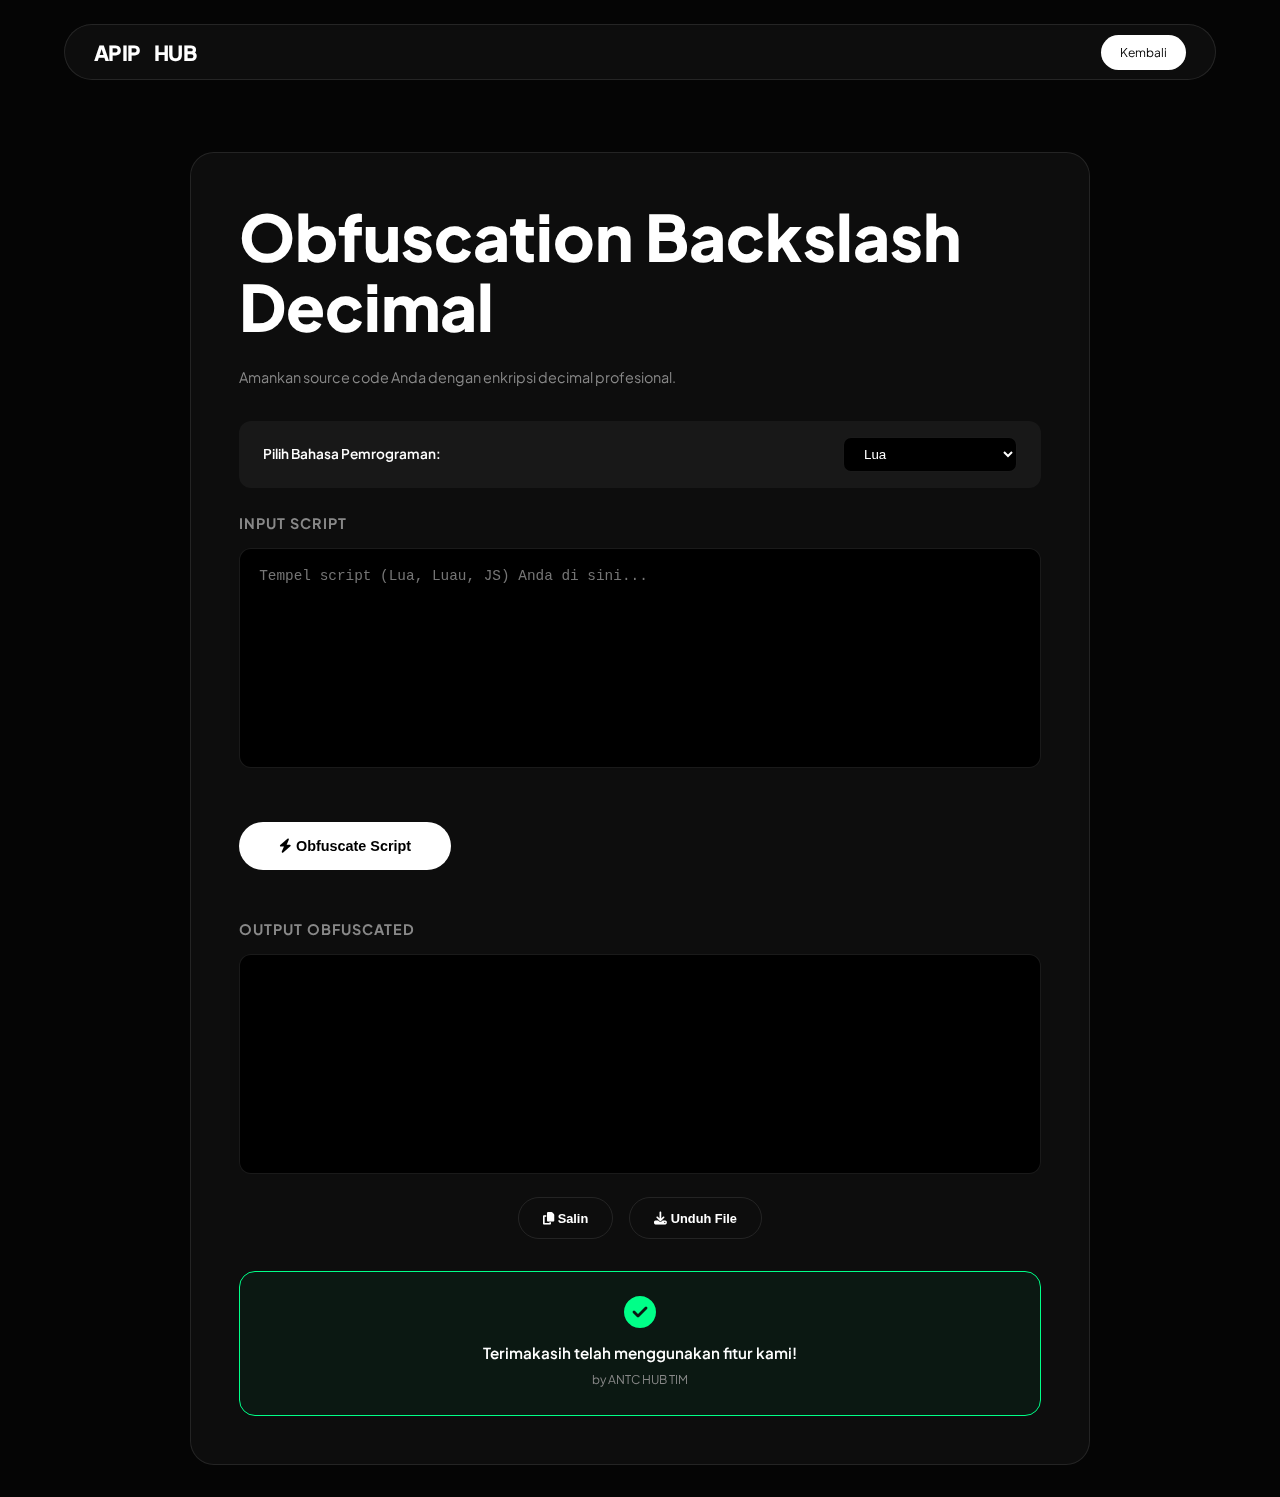
<file: obfuscator.html>
<!DOCTYPE html>
<html lang="id">
<head>
    <meta charset="UTF-8">
    <meta name="viewport" content="width=device-width, initial-scale=1.0">
    <title>Obfuscation Tool | ANTC HUB</title>
    <link rel="stylesheet" href="/style.css">
    <link rel="stylesheet" href="https://cdnjs.cloudflare.com/ajax/libs/font-awesome/6.4.0/css/all.min.css">
    <link href="https://fonts.googleapis.com/css2?family=Plus+Jakarta+Sans:wght@400;500;600;700;800&display=swap" rel="stylesheet">
</head>
<body class="tool-body">
    <nav class="nav-pro">
        <div class="container">
            <div class="nav-content">
                <a href="/" class="nav-logo" style="text-decoration: none; color: white;">
                    <div class="logo.mp3">APIP</div>
                    <span>HUB</span>
                </a>
                <a href="/" class="btn-pro-small" style="text-decoration: none;">Kembali</a>
            </div>
        </div>
    </nav>

    <main class="container" style="padding-top: 120px;">
        <div class="tool-container-pro">
            <div class="tool-header-pro">
                <h1>Obfuscation Backslash Decimal</h1>
                <p>Amankan source code Anda dengan enkripsi decimal profesional.</p>
            </div>

            <div class="tool-settings-pro">
                <label for="lang-select">Pilih Bahasa Pemrograman:</label>
                <select id="lang-select">
                    <option value="lua">Lua</option>
                    <option value="luau">Luau</option>
                    <option value="nodejs">Node.js</option>
                    <option value="indexjs">Index.js / JavaScript</option>
                </select>
            </div>

            <div class="editor-wrapper">
                <div class="editor-box">
                    <h3>Input Script</h3>
                    <textarea id="input-script" class="tool-textarea" placeholder="Tempel script (Lua, Luau, JS) Anda di sini..."></textarea>
                </div>
                
                <div class="tool-action-center">
                    <button onclick="processObfuscation()" class="tool-btn-main">
                        <i class="fas fa-bolt"></i> Obfuscate Script
                    </button>
                </div>

                <div id="output-panel" class="editor-box hidden">
                    <h3>Output Obfuscated</h3>
                    <textarea id="output-script" class="tool-textarea" readonly></textarea>
                    
                    <div class="tool-btn-group">
                        <button onclick="copyToClipboard()" class="tool-btn-outline"><i class="fas fa-copy"></i> Salin</button>
                        <button onclick="downloadZip()" class="tool-btn-outline"><i class="fas fa-download"></i> Unduh File</button>
                    </div>

                    <div id="success-anim" class="tool-success-box hidden">
                        <i class="fas fa-check-circle"></i>
                        <p>Terimakasih telah menggunakan fitur kami!</p>
                        <span>by ANTC HUB TIM</span>
                    </div>
                </div>
            </div>
        </div>
    </main>

    <script src="/script.js"></script>
    <script>
        // Override or Add Tool Logic
        function processObfuscation() {
            const input = document.getElementById('input-script').value;
            const lang = document.getElementById('lang-select').value;
            
            if (!input.trim()) return alert("Silakan masukkan script terlebih dahulu!");

            let obfuscated = "";
            for (let i = 0; i < input.length; i++) {
                obfuscated += "\\" + input.charCodeAt(i).toString(10);
            }

            if (lang === "lua" || lang === "luau") {
                obfuscated = `-- Obfuscated by ANTC HUB\nloadstring("${obfuscated}")()`;
            } else if (lang === "nodejs" || lang === "indexjs") {
                obfuscated = `// Obfuscated by ANTC HUB\neval("${obfuscated}")`;
            }

            const outputPanel = document.getElementById('output-panel');
            const outputScript = document.getElementById('output-script');
            const successAnim = document.getElementById('success-anim');

            outputScript.value = obfuscated;
            outputPanel.classList.remove('hidden');
            successAnim.classList.remove('hidden');
            
            // Professional fade in
            outputPanel.style.opacity = '0';
            setTimeout(() => {
                outputPanel.style.transition = 'opacity 0.5s ease-in';
                outputPanel.style.opacity = '1';
            }, 10);
        }

        function copyToClipboard() {
            const output = document.getElementById('output-script');
            output.select();
            document.execCommand('copy');
            alert("Script berhasil disalin!");
        }

        function downloadZip() {
            const content = document.getElementById('output-script').value;
            const lang = document.getElementById('lang-select').value;
            let ext = (lang === "lua" || lang === "luau") ? ".lua" : ".js";
            
            const blob = new Blob([content], { type: "text/plain" });
            const url = window.URL.createObjectURL(blob);
            const a = document.createElement("a");
            a.href = url;
            a.download = "antc_obfuscated" + ext;
            a.click();
            window.URL.revokeObjectURL(url);
        }
    </script>
</body>
</html>
</file>
<file: style.css>
:root {
    --primary: #999999;
    --secondary: #666666;
    --bg-dark: #050505;
    --surface: rgba(30, 30, 30, 0.4);
    --glass: rgba(255, 255, 255, 0.02);
    --border: rgba(255, 255, 255, 0.1);
    --text-main: #ffffff;
    --text-dim: #888888;
}

* {
    margin: 0;
    padding: 0;
    box-sizing: border-box;
}

body {
    background-color: var(--bg-dark);
    color: var(--text-main);
    font-family: 'Plus Jakarta Sans', sans-serif;
    line-height: 1.6;
    overflow-x: hidden;
}

/* Overlay Masuk */
#enter-overlay {
    position: fixed;
    top: 0;
    left: 0;
    width: 100%;
    height: 100%;
    background: #000;
    display: flex;
    justify-content: center;
    align-items: center;
    z-index: 9999;
    cursor: pointer;
    transition: opacity 1s ease, visibility 1s;
}

.pulse-ring {
    display: none;
}

.enter-text {
    color: #fff;
    font-weight: 800;
    letter-spacing: 5px;
    z-index: 10;
    font-size: 0.9rem;
    background: transparent;
    cursor: pointer;
    transition: letter-spacing 0.3s ease;
}

.enter-text:hover {
    letter-spacing: 8px;
}

#particles-js {
    position: fixed;
    width: 100%;
    height: 100%;
    z-index: -1;
}

.container {
    max-width: 1200px;
    margin: 0 auto;
    padding: 0 1.5rem;
}

/* Nav Styles */
.nav-pro {
    position: fixed;
    top: 0;
    width: 100%;
    z-index: 1000;
    padding: 1.5rem 0;
}

.nav-content {
    background: rgba(15, 15, 15, 0.85);
    backdrop-filter: blur(20px);
    border: 1px solid var(--border);
    padding: 0.6rem 1.8rem;
    border-radius: 100px;
    display: flex;
    justify-content: space-between;
    align-items: center;
}

.nav-logo {
    display: flex;
    align-items: center;
    gap: 0.8rem;
    font-weight: 800;
    font-size: 1.3rem;
    letter-spacing: -0.5px;
    margin-right: 3rem;
}

.logo-image-main {
    width: 35px;
    height: 35px;
    border-radius: 8px;
    object-fit: cover;
}

.nav-links {
    display: flex;
    align-items: center;
    gap: 2.5rem;
}

.nav-links a {
    text-decoration: none;
    color: var(--text-dim);
    font-size: 0.8rem;
    font-weight: 600;
    transition: 0.3s;
}

.nav-links a:hover { color: #fff; }

.btn-pro-small {
    background: #fff;
    color: #000 !important;
    padding: 0.5rem 1.2rem;
    border-radius: 100px;
    font-size: 0.75rem;
}

/* Hero Section */
.header-pro {
    min-height: 100vh;
    display: flex;
    align-items: center;
    padding-top: 80px;
    position: relative;
}

.header-grid {
    display: grid;
    grid-template-columns: 1fr 1fr;
    gap: 4rem;
    align-items: center;
}

.badge {
    background: rgba(255, 255, 255, 0.05);
    color: #fff;
    padding: 0.4rem 0.8rem;
    border-radius: 100px;
    font-size: 0.7rem;
    font-weight: 800;
    letter-spacing: 1px;
    border: 1px solid var(--border);
}

h1 {
    font-size: clamp(2.5rem, 8vw, 4rem);
    line-height: 1.1;
    margin-bottom: 1.5rem;
    font-weight: 800;
}

.highlight {
    color: var(--text-dim);
}

.lead {
    color: var(--text-dim);
    font-size: 1rem;
    margin-bottom: 2.5rem;
    max-width: 550px;
}

.header-stats {
    display: flex;
    gap: 3rem;
    margin-bottom: 3rem;
}

.stat-num {
    font-size: 2.2rem;
    font-weight: 800;
    display: block;
}

.stat-txt {
    font-size: 0.75rem;
    color: var(--text-dim);
    text-transform: uppercase;
    font-weight: 700;
}

.highlight-stat .stat-num { color: #fff; }

.social-btn {
    width: 44px;
    height: 44px;
    background: var(--glass);
    border: 1px solid var(--border);
    border-radius: 50%;
    display: inline-flex;
    align-items: center;
    justify-content: center;
    color: #fff;
    margin-right: 0.8rem;
    font-size: 1.1rem;
    transition: 0.4s;
}

.social-btn:hover {
    background: #fff;
    color: #000;
    transform: translateY(-5px);
}

/* Image Container */
.profile-frame {
    position: relative;
    border-radius: 40px;
    overflow: hidden;
    border: 1px solid var(--border);
    background: #000;
    max-width: 420px;
    margin: 0 auto;
}

.profile-glow {
    position: absolute;
    width: 100%;
    height: 100%;
    background: radial-gradient(circle at center, #fff, transparent 70%);
    opacity: 0.05;
    filter: blur(50px);
}

.profile-img {
    width: 100%;
    display: block;
    mix-blend-mode: luminosity;
    transition: 0.5s;
}

.profile-img:hover { mix-blend-mode: normal; }

.avatar-badge {
    position: absolute;
    top: 20px;
    right: 20px;
    background: #fff;
    color: #000;
    padding: 0.4rem 1rem;
    border-radius: 100px;
    font-weight: 800;
    font-size: 0.7rem;
    z-index: 10;
}

/* Banner Section */
.banner-section { padding: 40px 0; }

.banner-grid {
    display: grid;
    grid-template-columns: repeat(3, 1fr);
    gap: 1.5rem;
}

.banner-card {
    background: var(--surface);
    border: 1px solid var(--border);
    padding: 2.5rem;
    border-radius: 20px;
    backdrop-filter: blur(10px);
    transition: 0.4s;
    text-align: center;
}

.banner-card:hover {
    border-color: #fff;
    transform: scale(1.05);
}

.banner-icon {
    font-size: 2.2rem;
    color: #fff;
    margin-bottom: 1.5rem;
}

.banner-card h3 {
    font-size: 1.3rem;
    margin-bottom: 0.8rem;
}

.banner-card p {
    font-size: 0.95rem;
    color: var(--text-dim);
}

/* About Section */
.section-pro { padding: 80px 0; }

.section-title { margin-bottom: 4rem; }

.sub-title {
    color: #fff;
    font-weight: 800;
    font-size: 0.75rem;
    letter-spacing: 2px;
}

.line {
    width: 40px;
    height: 4px;
    background: #fff;
    margin-top: 1rem;
}

.grid-2 {
    display: grid;
    grid-template-columns: 1fr 1fr;
    gap: 2rem;
}

.card-pro {
    position: relative;
    background: #0a0a0a;
    border-radius: 24px;
    overflow: hidden;
    border: 1px solid var(--border);
}

.card-content {
    padding: 3rem;
    position: relative;
    z-index: 1;
}

.card-icon-main {
    font-size: 2.5rem;
    color: #fff;
}

.card-tag {
    background: rgba(255,255,255,0.05);
    padding: 0.3rem 0.8rem;
    border-radius: 100px;
    font-size: 0.65rem;
    font-weight: 700;
}

.card-pro h3 {
    font-size: 1.6rem;
    margin-top: 1.5rem;
}

.card-pro p {
    font-size: 0.95rem;
    color: var(--text-dim);
}

/* CTA & Tools */
.cta-premium { padding: 60px 0; }

.cta-glass {
    background: rgba(255, 255, 255, 0.02);
    border: 1px solid var(--border);
    padding: 4rem;
    border-radius: 32px;
    text-align: center;
    backdrop-filter: blur(20px);
}

.btn-primary-glow {
    background: #fff;
    color: #000;
    text-decoration: none;
    padding: 1rem 2.5rem;
    border-radius: 100px;
    font-weight: 800;
    display: inline-block;
    font-size: 0.9rem;
}

/* Obfuscator Layout - Modern Professional */
.tool-container-pro {
    background: rgba(15, 15, 15, 0.8);
    padding: 3rem;
    border-radius: 24px;
    border: 1px solid var(--border);
    backdrop-filter: blur(15px);
    margin: 2rem auto;
    max-width: 900px;
}

.tool-header-pro {
    margin-bottom: 2rem;
}

.tool-header-pro h2 {
    font-size: 1.8rem;
    margin-bottom: 0.5rem;
    color: #fff;
}

.tool-header-pro p {
    color: var(--text-dim);
    font-size: 0.9rem;
}

.tool-settings-pro {
    display: flex;
    justify-content: space-between;
    align-items: center;
    margin-bottom: 1.5rem;
    background: rgba(255, 255, 255, 0.05);
    padding: 1rem 1.5rem;
    border-radius: 12px;
}

.tool-settings-pro label {
    font-weight: 600;
    font-size: 0.85rem;
}

.tool-settings-pro select {
    background: #000;
    color: #fff;
    border: 1px solid var(--border);
    padding: 0.5rem 1rem;
    border-radius: 8px;
    outline: none;
    cursor: pointer;
}

.editor-wrapper {
    display: flex;
    flex-direction: column;
    gap: 1.5rem;
}

.editor-box {
    text-align: left;
}

.editor-box h3 {
    font-size: 0.9rem;
    margin-bottom: 0.8rem;
    color: var(--text-dim);
    text-transform: uppercase;
    letter-spacing: 1px;
}

.tool-textarea {
    width: 100%;
    height: 220px;
    background: #000;
    border: 1px solid var(--border);
    border-radius: 12px;
    padding: 1.2rem;
    color: #00ff88;
    font-family: 'Courier New', monospace;
    font-size: 0.9rem;
    resize: none;
    outline: none;
}

.tool-textarea:focus {
    border-color: #fff;
}

.tool-btn-main {
    background: #fff;
    color: #000;
    border: none;
    padding: 1rem 2.5rem;
    border-radius: 50px;
    font-weight: 800;
    cursor: pointer;
    font-size: 0.9rem;
    transition: 0.3s;
    margin: 1.5rem 0;
}

.tool-btn-main:hover {
    transform: scale(1.05);
}

.tool-btn-outline {
    background: transparent;
    border: 1px solid var(--border);
    color: #fff;
    padding: 0.8rem 1.5rem;
    border-radius: 50px;
    cursor: pointer;
    font-size: 0.8rem;
    font-weight: 600;
    transition: 0.3s;
}

.tool-btn-outline:hover {
    background: rgba(255, 255, 255, 0.05);
    border-color: #fff;
}

.tool-btn-group {
    display: flex;
    gap: 1rem;
    justify-content: center;
    margin-top: 1rem;
}

.tool-success-box {
    margin-top: 2rem;
    padding: 1.5rem;
    background: rgba(0, 255, 136, 0.05);
    border: 1px solid #00ff88;
    border-radius: 16px;
    text-align: center;
}

.tool-success-box i {
    font-size: 2rem;
    color: #00ff88;
    margin-bottom: 0.8rem;
}

.tool-success-box p {
    font-weight: 600;
    font-size: 0.95rem;
}

.tool-success-box span {
    color: var(--text-dim);
    font-size: 0.75rem;
}

/* Footer */
.footer-pro {
    padding: 80px 0 40px;
    background: #020202;
}

.footer-main {
    display: flex;
    justify-content: space-between;
    margin-bottom: 4rem;
}

.btn-wa {
    background: #25d366;
    color: #fff;
    text-decoration: none;
    padding: 0.8rem 2rem;
    border-radius: 100px;
    font-weight: 800;
    display: inline-block;
    margin-top: 1.5rem;
    font-size: 0.85rem;
}

.footer-bottom {
    border-top: 1px solid var(--border);
    padding-top: 2rem;
    text-align: center;
    color: var(--text-dim);
    font-size: 0.75rem;
    font-weight: 700;
}

/* Scroll Animations */
.reveal-bottom {
    opacity: 0;
    transform: translateY(20px);
    transition: 0.8s all ease;
}

.reveal-left {
    opacity: 0;
    transform: translateX(-20px);
    transition: 0.8s all ease;
}

.active {
    opacity: 1;
    transform: none;
}

@media (max-width: 992px) {
    .header-grid { grid-template-columns: 1fr; text-align: center; }
    .header-stats { justify-content: center; }
    .banner-grid { grid-template-columns: 1fr; }
    .grid-2 { grid-template-columns: 1fr; }
    .footer-main { flex-direction: column; gap: 3rem; text-align: center; }
}
</file>
